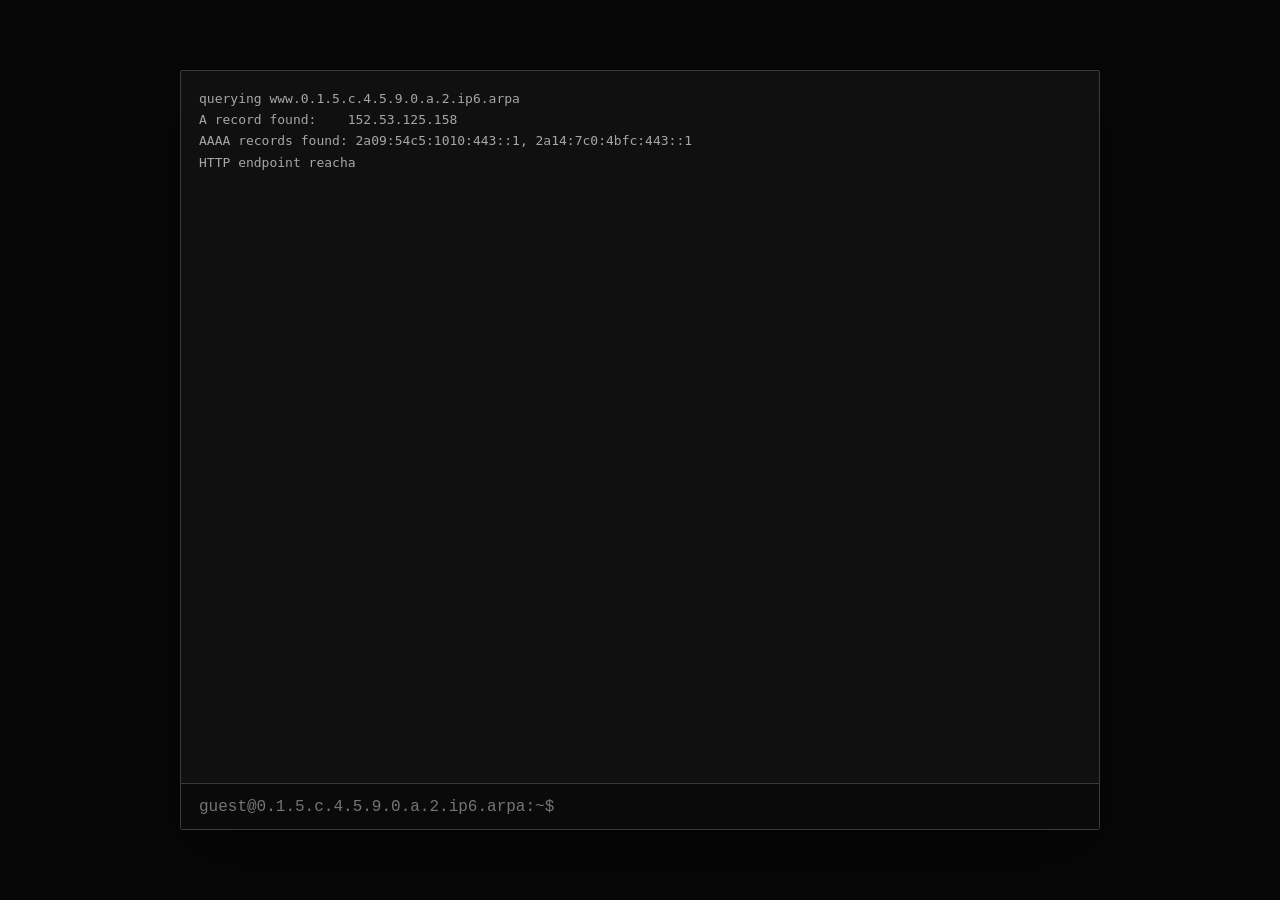
<file: index.html>
<!doctype html>
<html lang="en" class="no-js">
  <head>
    <meta charset="utf-8">
    <meta name="viewport" content="width=device-width, initial-scale=1">
    <meta
      name="description"
      content="An interactive terminal and website in ip6.arpa, the namespace used for IPv6 reverse DNS."
    >
    <title>A website in ip6.arpa?</title>
    <link
      rel="canonical"
      href="http://www.0.1.5.c.4.5.9.0.a.2.ip6.arpa/"
    >
    <meta property="og:type" content="website">
    <meta property="og:title" content="A website in ip6.arpa?">
    <meta
      property="og:description"
      content="An interactive terminal and website in ip6.arpa, the namespace used for IPv6 reverse DNS."
    >
    <meta
      property="og:url"
      content="http://www.0.1.5.c.4.5.9.0.a.2.ip6.arpa/"
    >
    <meta name="twitter:card" content="summary">
    <meta name="twitter:title" content="A website in ip6.arpa?">
    <meta
      name="twitter:description"
      content="An interactive terminal and website in ip6.arpa, the namespace used for IPv6 reverse DNS."
    >
    <script type="application/ld+json">
      {
        "@context": "https://schema.org",
        "@type": "WebSite",
        "name": "A website in ip6.arpa?",
        "description": "An interactive terminal and website in ip6.arpa, the namespace used for IPv6 reverse DNS.",
        "url": "http://www.0.1.5.c.4.5.9.0.a.2.ip6.arpa/"
      }
    </script>
    <link rel="icon" href="favicon.svg" type="image/svg+xml">
    <link rel="stylesheet" href="styles.css">
  </head>
  <body>
    <main class="terminal-shell" aria-label="Reverse DNS terminal">
      <section class="terminal-window" aria-label="Fake terminal">
        <div id="terminal" class="terminal" role="log" aria-live="off">
          <article id="initial-motd" class="motd-output output-success">
            <h1 class="visually-hidden">A website in ip6.arpa?</h1>
            <pre class="motd-box" aria-hidden="true">                RDNS TERMINAL

Website: www.0.1.5.c.4.5.9.0.a.2.ip6.arpa
Zone:    0.1.5.c.4.5.9.0.a.2.ip6.arpa
TXT:     "yes, this is a website in ip6.arpa"</pre>
            <pre class="motd-footer">Yes, this is a website in ip6.arpa—the namespace for IPv6 reverse DNS.
Use the terminal to explore its zone, DNS records, reverse names, and public allocation details.

AS208694: <a href="https://as208694.net/" target="_blank" rel="noopener noreferrer">https://as208694.net/</a>
Legal notice: <a href="https://www.tiekoetter.com/impressum/" target="_blank" rel="noopener noreferrer">https://www.tiekoetter.com/impressum/</a>
System administrator: <a href="mailto:root@0.1.5.c.4.5.9.0.a.2.ip6.arpa">root@0.1.5.c.4.5.9.0.a.2.ip6.arpa</a>

Type "help" for available commands.</pre>
          </article>

          <noscript>
            <div class="noscript-message">
              <p>This interactive terminal requires JavaScript.</p>
            </div>
          </noscript>
        </div>

        <form id="command-form" class="command-line is-booting" autocomplete="off">
          <label class="prompt" for="command-input">guest@0.1.5.c.4.5.9.0.a.2.ip6.arpa:~$</label>
          <span class="input-wrap">
            <input
              id="command-input"
              name="command"
              type="text"
              spellcheck="false"
              autocapitalize="off"
              autocomplete="off"
              aria-label="Terminal command"
              autofocus
              disabled
            >
            <span id="block-cursor" class="block-cursor" aria-hidden="true"></span>
          </span>
        </form>
      </section>
    </main>

    <script src="terminal.js"></script>
  </body>
</html>
</file>
<file: styles.css>
:root {
  color-scheme: dark;
  --bg: #050505;
  --panel: #101010;
  --panel-edge: #3a3a3a;
  --text: #f1f1f1;
  --muted: #a6a6a6;
  --dim: #757575;
  --error: #d0d0d0;
  --shadow: rgba(0, 0, 0, 0.42);
}

* {
  box-sizing: border-box;
}

html,
body {
  min-height: 100%;
}

body {
  margin: 0;
  background: #070707;
  color: var(--text);
  font-family:
    ui-monospace,
    SFMono-Regular,
    Menlo,
    Monaco,
    Consolas,
    "Liberation Mono",
    "Courier New",
    monospace;
}

.visually-hidden {
  position: absolute;
  width: 1px;
  height: 1px;
  padding: 0;
  margin: -1px;
  overflow: hidden;
  clip: rect(0, 0, 0, 0);
  white-space: nowrap;
  border: 0;
}

.terminal-shell {
  min-height: 100vh;
  display: grid;
  place-items: center;
  padding: 24px;
}

.terminal-window {
  width: min(100%, 920px);
  height: min(760px, calc(100vh - 48px));
  min-height: 520px;
  display: grid;
  grid-template-rows: 1fr auto;
  overflow: hidden;
  border: 1px solid var(--panel-edge);
  border-radius: 2px;
  background: var(--panel);
  box-shadow: 0 24px 70px var(--shadow);
}

.terminal {
  overflow-y: auto;
  padding: 18px;
  line-height: 1.48;
  scrollbar-color: var(--panel-edge) transparent;
}

.terminal pre,
.terminal p {
  margin: 0 0 12px;
}

.terminal pre {
  white-space: pre-wrap;
}

.terminal pre.fetch-output {
  max-width: 100%;
  overflow-x: auto;
  font-size: 0.78rem;
  line-height: 1.15;
  white-space: pre;
}

.motd-output {
  margin: 0 0 12px;
}

.terminal .motd-output pre {
  margin: 0;
}

.terminal .motd-output .motd-box {
  width: max-content;
  max-width: 100%;
  margin-inline: auto;
  padding: 0.2em 1ch;
  overflow-x: auto;
  border: 3px double currentColor;
  line-height: 1.35;
  white-space: pre;
}

.terminal .motd-output .motd-footer {
  margin-top: 12px;
  overflow-wrap: anywhere;
}

.terminal a {
  color: inherit;
  text-decoration-thickness: 1px;
  text-underline-offset: 0.18em;
}

.terminal a:hover,
.terminal a:focus-visible {
  color: #fff;
}

.noscript-message {
  max-width: 52ch;
}

.no-js .command-line {
  display: none;
}

.terminal pre.boot-line {
  margin-bottom: 2px;
}

.boot-output {
  transition:
    opacity 180ms ease,
    transform 180ms ease;
}

.boot-output.is-exiting {
  opacity: 0;
  transform: translateY(-0.35rem);
}

.motd-enter {
  animation: motd-enter 280ms cubic-bezier(0.22, 1, 0.36, 1) both;
}

.output-muted {
  color: var(--muted);
}

.output-command {
  color: var(--text);
}

.output-error {
  color: var(--error);
}

.output-success {
  color: var(--text);
}

.command-line {
  display: flex;
  align-items: center;
  gap: 10px;
  min-height: 46px;
  padding: 0 18px;
  border-top: 1px solid var(--panel-edge);
  background: #0a0a0a;
}

.command-line.is-booting {
  color: var(--dim);
}

.prompt {
  flex: 0 0 auto;
  color: var(--text);
  overflow-wrap: anywhere;
}

.command-line.is-booting .prompt {
  color: var(--dim);
}

.input-wrap {
  --cursor-left: 0px;
  position: relative;
  flex: 1 1 auto;
  min-width: 0;
  width: 100%;
  height: 1.5em;
}

#command-input {
  min-width: 0;
  width: 100%;
  height: 100%;
  border: 0;
  outline: 0;
  padding: 0;
  background: transparent;
  color: var(--text);
  caret-color: transparent;
  font: inherit;
  line-height: 1.5;
}

#command-input:disabled {
  color: var(--dim);
}

.block-cursor {
  position: absolute;
  top: 50%;
  left: var(--cursor-left);
  width: 0.62em;
  height: 1.08em;
  background: var(--text);
  pointer-events: none;
  transform: translateY(-50%);
  mix-blend-mode: difference;
  animation: cursor-blink 1s steps(1, end) infinite;
}

.command-line:not(:focus-within) .block-cursor {
  display: none;
}

.command-line.is-booting .block-cursor {
  display: none;
}

::selection {
  background: #4a4a4a;
}

@keyframes cursor-blink {
  0%,
  49% {
    opacity: 1;
  }

  50%,
  100% {
    opacity: 0;
  }
}

@keyframes motd-enter {
  from {
    opacity: 0;
    transform: translateY(0.45rem);
  }

  to {
    opacity: 1;
    transform: translateY(0);
  }
}

@media (prefers-reduced-motion: reduce) {
  .boot-output {
    transition: none;
  }

  .motd-enter {
    animation: none;
  }

  .block-cursor {
    animation: none;
  }
}

@media (max-width: 640px) {
  .terminal-shell {
    min-height: 0;
    height: 100vh;
    height: 100dvh;
    place-items: stretch;
    padding: 0;
  }

  .terminal-window {
    min-height: 0;
    height: 100%;
    border: 0;
    border-radius: 0;
  }

  .terminal {
    padding: 14px;
    font-size: 0.9rem;
  }

  .motd-box {
    font-size: clamp(0.6rem, 2.6vw, 0.9rem);
  }

  .terminal pre.fetch-output {
    font-size: 0.65rem;
  }

  .command-line {
    align-items: flex-start;
    flex-direction: column;
    gap: 4px;
    padding: 10px 14px 12px;
  }

  .prompt {
    font-size: 0.86rem;
  }
}
</file>
